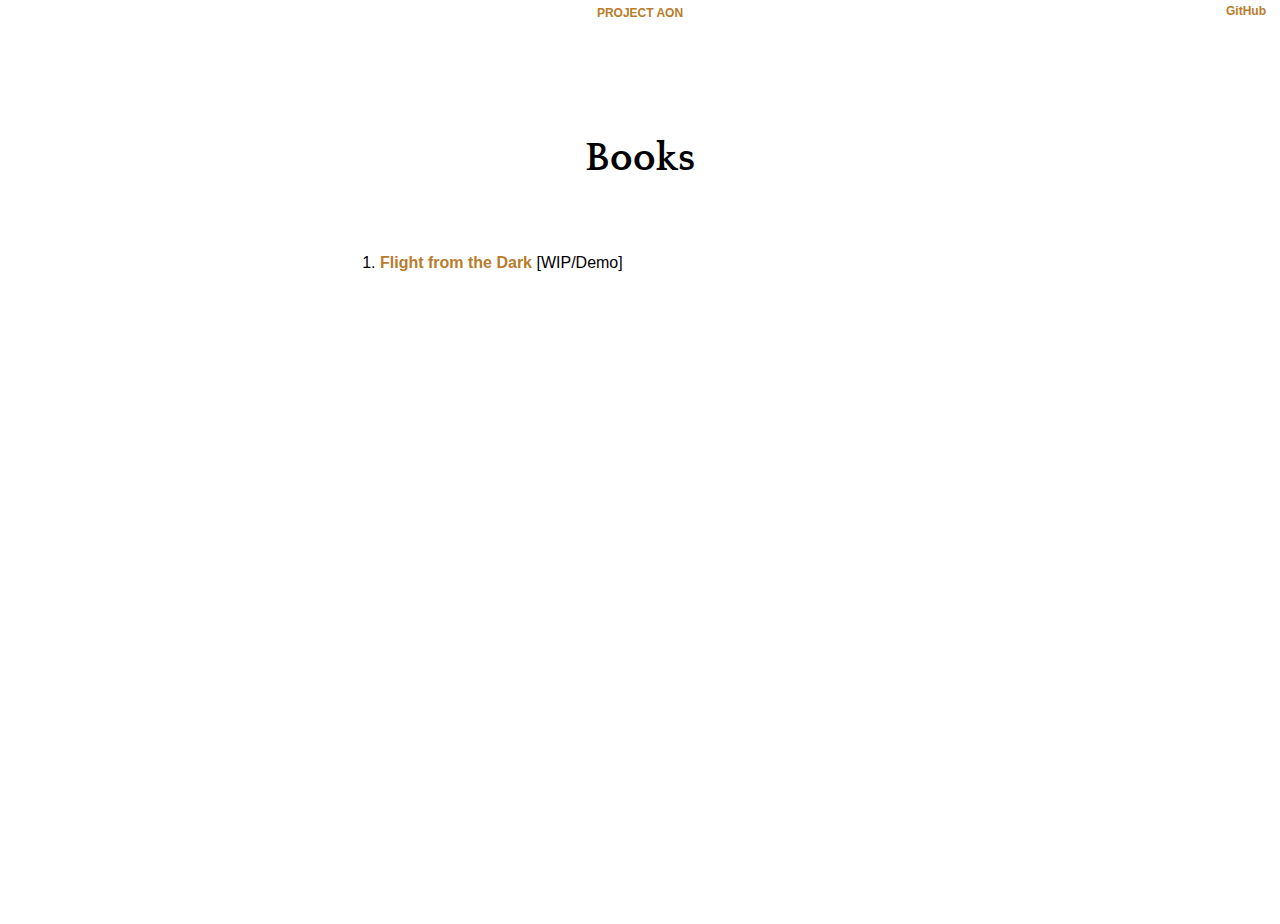
<file: index.html>
<!DOCTYPE html>
<html>
<head>
    <meta charset="utf-8">
    <title>Joe Dover's Lone Wolf series</title>
    <meta name="viewport" content="width=device-width, initial-scale=1.0">
    <link rel="stylesheet" href="./01 Flight from the Dark/Flight from the Dark/style.css">
    <script type="text/javascript">
        window.addEventListener('DOMContentLoaded', () => {
            if (!window.matchMedia("(prefers-color-scheme: dark)").matches) {
                document.body.classList.remove("dark");
            }
        });
    </script>
</head>
<body class="dark">
    <div class="outerContainer">
        <h3 class="written-in-ink" style="text-transform: uppercase;"><a href="https://www.projectaon.org/" target="_blank" rel="noopener">Project Aon</a></h3>
    
        <div id="controls" class="buttons">
            <a href="https://github.com/13xforever/lone-wolf" target="_blank" rel="noopener" title="Source code and additional information">GitHub</a>
        </div>
    
        <div id="story" class="container">
            <div class="header">
                <h1>Books</h1>
                <h2 class="byline"></h2>
            </div>
            <ol>
                <li><a href="./01 Flight from the Dark/Flight from the Dark/index.html">Flight from the Dark</a> [WIP/Demo]</li>
            </ol>
        </div>
    </div>

</body>
</html>
</file>
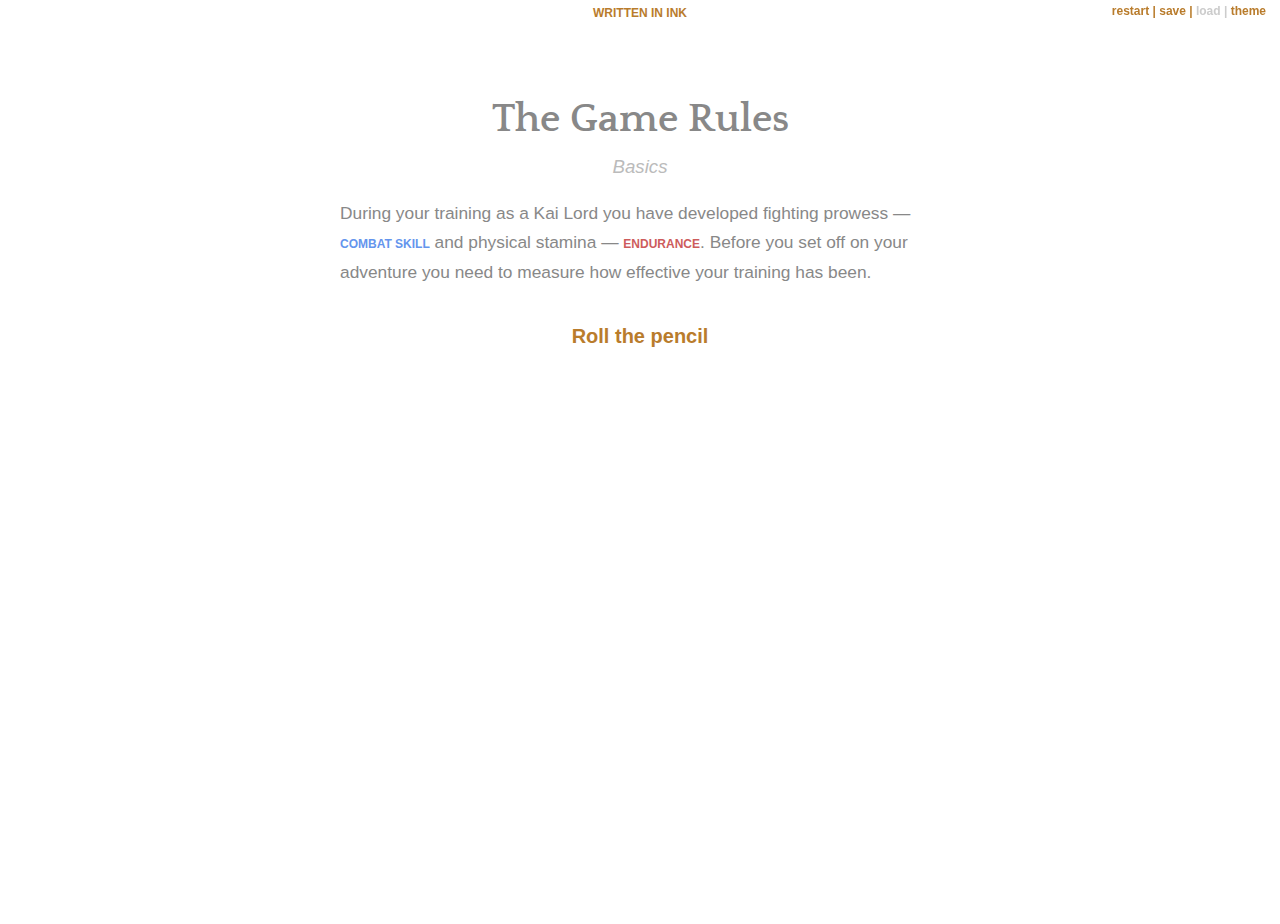
<file: 01 Flight from the Dark/Flight from the Dark/index.html>
﻿<!doctype html>
<html lang="en">
<head>
    <meta charset="utf-8">

    <title>Flight from the Dark</title>

    <meta name="viewport" content="width=device-width, initial-scale=1.0">

    <link rel="stylesheet" href="style.css">

</head>

<body>

    <div class="outerContainer">
        <h3 class="written-in-ink"><a href="https://www.inklestudios.com/ink">WRITTEN IN INK</a></h3>

        <div id="controls" class="buttons">
          <a id="rewind" title="Restart story from beginning">restart</a>
          <a id="save" title="Save progress">save</a>
          <a id="reload" title="Reload from save point">load</a>
          <a id="theme-switch" title="Switch theme">theme</a>
        </div>

        <div id="story" class="container">
            <div class="header">
                <h1>Flight from the Dark</h1>
                <h2 class="byline"></h2>
            </div>
        </div>
    </div>

    <script src="ink.js"></script>
    <script src="00 Flight from the Dark.js"></script>
    <script src="main.js"></script>
</body>
</html>
</file>
<file: 01 Flight from the Dark/Flight from the Dark/style.css>
@import url('https://fonts.googleapis.com/css?family=Latto:300,700|Quattrocento:700|JetBrains+Mono:700');

body {
    font-family: 'Latto', sans-serif;
    font-weight: normal;
    background: white;
    overflow: hidden;
}

body.switched {
    transition: color 0.6s, background-color 0.6s;
}

h1,
h2 {
    text-align: center;
    font-family: "Quattrocento", Georgia, 'Times New Roman', Times, serif;
    margin: 0;
    padding: 0;
}

h1 {
    font-size: 30pt;
    margin-bottom: 10px;
}

h2 {
    font-size: 14pt;
    font-style: italic;
    font-family: sans-serif;
    font-weight: lighter;
    color: #BBB;
}

.header {
    padding-top: 3em;
    padding-bottom: 3em;
}

/*
  Built-in class:
    # author: Name
*/
.byline {
    font-style: italic;
}

.written-in-ink {
    z-index: 3;
    font-size: 9pt;
    font-family: sans-serif;
    text-align: center;
    font-weight: 700;
    position: fixed;
    display: block;
    width: 100%;
    background: white;
    transition: color 0.6s, background 0.6s;
    margin: 0;
    padding-top: 6px;
    padding-bottom: 6px;
    height: 14px;
    top: 0;
}

/* 
  Enables <iframe> support work on itch.io when using mobile iOS
*/
.outerContainer {
    position: absolute;
    display: block;
    margin: 0;
    padding: 0;
    -webkit-overflow-scrolling: touch;
    overflow: scroll;
    overflow-x: hidden;
    height: 100%;
    width: 100%;
    top: 0;
    left: 0;
    margin-top: 24px;
    background-size: cover;
    background-repeat: no-repeat;
}

@media screen and (max-width: 980px) {
    .outerContainer {
        margin-top: 44px;
        background-size: cover;
        background-repeat: no-repeat;
    }
}

.container {
    display: block;
    max-width: 600px;
    margin: 0 auto;
    padding: 20px;
    padding-top: 4em;
    background: white;
}

.switched .container {
    transition: background-color 0.6s;
}

p {
    font-size: 13pt;
    color: #888;
    line-height: 1.7em;
    font-weight: lighter;
}

a {
    font-weight: 700;
    color: #b97c2c;
    font-family: sans-serif;
    transition: color 0.6s;
    text-decoration: none;
}

a:hover {
    color: black;
    transition: color 0.1s;
}

strong {
    color: black;
    font-weight: bold;
}

img {
    display: block;
    margin: 0 auto;
    max-width: 100%;
}

.container .hide {
    opacity: 0.0;
}

.container .invisible {
    display: none;
}

.container>* {
    opacity: 1.0;
    transition: opacity 1.0s;
}

/*
  Class applied to all choices
  (Will always appear inside <p> element by default.)
*/
.choice {
    text-align: center;
    line-height: 1.7em;
}

/* 
  Class applied to first choice
*/
:not(.choice)+.choice {
    padding-top: 1em;
}

/*
  Class applied to choice links
*/
.choice a {
    font-size: 15pt;
}

/* 
  Built-in class:
    The End # CLASS: end
*/
.end {
    text-align: center;
    font-weight: bold;
    color: black;
    padding-top: 20px;
    padding-bottom: 20px;
}

#controls {
    z-index: 4;
    font-size: 9pt;
    text-align: center;
    padding-bottom: 6px;
    position: fixed;
    right: 14px;
    top: 4px;
    user-select: none;
    background: white;
    transition: color 0.6s, background 0.6s;
}

#controls [disabled] {
    color: #ccc;
}

#controls>*:not(:last-child):after {
    content: " | ";
}

@media screen and (max-width: 980px) {
    #controls {
        z-index: 2;
        padding-top: 24px;
        top: 0;
        left: 0;
        right: 0;
    }
}

/* 
  Dark Theme (Added in Inky 0.10.0)
    # theme: dark
*/

body.dark {
    background: black;
    color: white;
}

.dark h2 {
    color: #666;
}

.dark .container {
    background: black;
}

.dark .written-in-ink {
    background: black;
}

.dark a {
    color: #cc8f1a;
    transition: color 0.6s;
}

.dark a:hover {
    color: white;
}

.dark strong {
    color: white;
}

.dark #controls [disabled] {
    color: #444;
}

.dark .end {
    color: white;
}

.dark #controls {
    background: black;
}

/* CUSTOM RULES */

body {
    font-variant-numeric: oldstyle-nums;
}

.indented {
    text-indent: 1.75em;
}

.inset {
    margin-left: 1.75em;
}


combat_skill, endurance {
    /* font-family: Consolas, "JetBrains Mono", monospace; */
    font-variant-caps: all-small-caps;
    font-variant-numeric: normal;
    /* slashed-zero */
    font-weight: bold;
}

combat_skill {
    color: cornflowerblue
}

.dark combat_skill {
    color: deepskyblue;
}

endurance {
    color: indianred;
}

.dark endurance {
    color: coral;
}

item {
    font-weight: bold;
    color: darkslategray;
}

.dark item {
    color: slategray;
}


.dark img {
    -webkit-filter: invert(1);
    filter: invert(1);
}

.dark p.color_image+img {
    -webkit-filter: none;
    filter: none;
}
</file>
